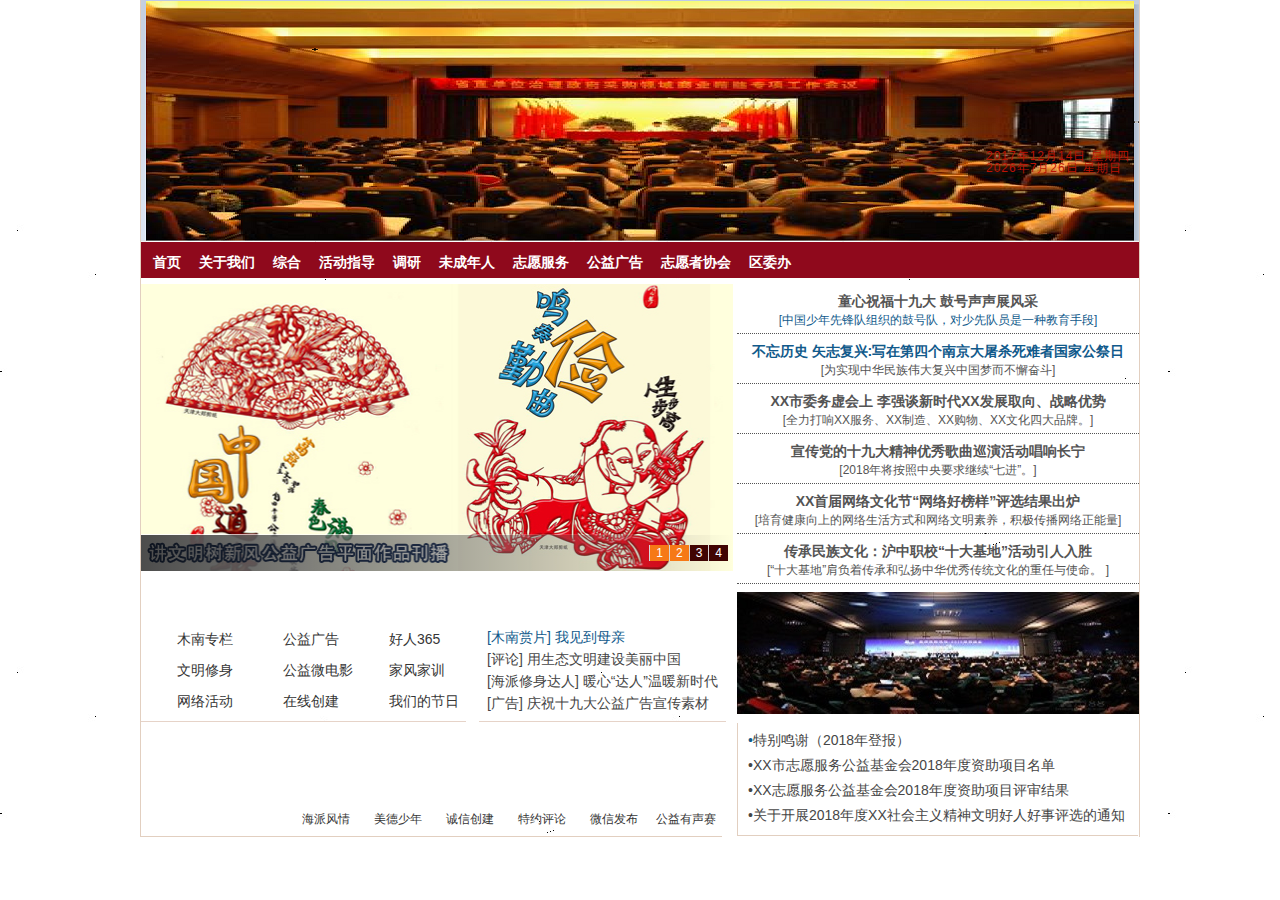
<file: src/main/resources/static/index_files/saved_resource.html>
<!DOCTYPE html PUBLIC "-//W3C//DTD XHTML 1.0 Transitional//EN" "http://www.w3.org/TR/xhtml1/DTD/xhtml1-transitional.dtd">
<!-- saved from url=(0025)http://sh.wenming.cn/wmw/ -->
<html xmlns="http://www.w3.org/1999/xhtml"><head><meta http-equiv="Content-Type" content="text/html; charset=UTF-8">

<title>XX文明网</title>
<link href="./global111.css" rel="stylesheet" type="text/css">
<link href="./style111.css" rel="stylesheet" type="text/css">
<script async="" src="./ta.js"></script><script src="./jquery.min.js" type="text/javascript" charset="utf-8"></script><style type="text/css" abt="234"></style>

<script type="text/javascript">
$(document).ready(function(){
	$('.zixunTitle a').mouseover(function(){
		if(!$(this).hasClass('menuOn')){
			var idx = $(this).index('.zixunTitle a');
			$('.menuOn').removeClass('menuOn');
			$(this).addClass('menuOn');
			$('.zixunContent > ul:not(.hide)').addClass('hide');
			$('.zixunContent > ul').eq(idx).removeClass('hide');
		}
	});
});
</script>

<script>//console.log('a')
</script><script>doAdblock();
function doAdblock(){
    (function() {
        function A() {}
        A.prototype = {
            rules: {
                'pps_pps': {
                    'find': /^http:\/\/www\.iqiyi\.com\/player\/cupid\/common\/pps_flvplay_s\.swf/,
                    'replace': 'http://swf.adtchrome.com/pps_20140420.swf'
                },
                '17173_in':{
                    'find':/http:\/\/f\.v\.17173cdn\.com\/(\d+\/)?flash\/PreloaderFile(Customer)?\.swf/,
                    'replace':"http://swf.adtchrome.com/17173_in_20150522.swf"
                },
                '17173_out':{
                    'find':/http:\/\/f\.v\.17173cdn\.com\/(\d+\/)?flash\/PreloaderFileFirstpage\.swf/,
                    'replace':"http://swf.adtchrome.com/17173_out_20150522.swf"
                },
                '17173_live':{
                    'find':/http:\/\/f\.v\.17173cdn\.com\/(\d+\/)?flash\/Player_stream(_firstpage)?\.swf/,
                    'replace':"http://swf.adtchrome.com/17173_stream_20150522.swf"
                },
                '17173_live_out':{
                    'find':/http:\/\/f\.v\.17173cdn\.com\/(\d+\/)?flash\/Player_stream_(custom)?Out\.swf/,
                    'replace':"http://swf.adtchrome.com/17173.out.Live.swf"
                }
            },
            _done: null,
            get done() {
                if(!this._done) {
                    this._done = new Array();
                }
                return this._done;
            },
            addAnimations: function() {
                var style = document.createElement('style');
                style.type = 'text/css';
                style.innerHTML = 'object,embed{\
                -webkit-animation-duration:.001s;-webkit-animation-name:playerInserted;\
                -ms-animation-duration:.001s;-ms-animation-name:playerInserted;\
                -o-animation-duration:.001s;-o-animation-name:playerInserted;\
                animation-duration:.001s;animation-name:playerInserted;}\
                @-webkit-keyframes playerInserted{from{opacity:0.99;}to{opacity:1;}}\
                @-ms-keyframes playerInserted{from{opacity:0.99;}to{opacity:1;}}\
                @-o-keyframes playerInserted{from{opacity:0.99;}to{opacity:1;}}\
                @keyframes playerInserted{from{opacity:0.99;}to{opacity:1;}}';
                document.getElementsByTagName('head')[0].appendChild(style);
            },
            animationsHandler: function(e) {
                if(e.animationName === 'playerInserted') {
                    this.replace(e.target);
                }
            },
            replace: function(elem) {
                if (/http:\/\/v.youku.com\/v_show\/.*/.test(window.location.href)){
                    var tag = document.getElementById("playerBox").getAttribute("player")
                    if (tag == "adt"){
                        console.log("adt adv")
                        return;
                    }
                }
                if(this.done.indexOf(elem) != -1) return;
                this.done.push(elem);
                var player = elem.data || elem.src;
                if(!player) return;
                var i, find, replace = false;
                for(i in this.rules) {
                    find = this.rules[i]['find'];
                    if(find.test(player)) {
                        replace = this.rules[i]['replace'];
                        if('function' === typeof this.rules[i]['preHandle']) {
                            this.rules[i]['preHandle'].bind(this, elem, find, replace, player)();
                        }else{
                            this.reallyReplace.bind(this, elem, find, replace)();
                        }
                        break;
                    }
                }
            },
            reallyReplace: function(elem, find, replace) {
                elem.data && (elem.data = elem.data.replace(find, replace)) || elem.src && ((elem.src = elem.src.replace(find, replace)) && (elem.style.display = 'block'));
                var b = elem.querySelector("param[name='movie']");
                this.reloadPlugin(elem);
            },
            reloadPlugin: function(elem) {
                var nextSibling = elem.nextSibling;
                var parentNode = elem.parentNode;
                parentNode.removeChild(elem);
                var newElem = elem.cloneNode(true);
                this.done.push(newElem);
                if(nextSibling) {
                    parentNode.insertBefore(newElem, nextSibling);
                } else {
                    parentNode.appendChild(newElem);
                }
            },
            init: function() {
                var handler = this.animationsHandler.bind(this);
                //document.body.addEventListener('webkitAnimationStart', handler, false);
                //document.body.addEventListener('msAnimationStart', handler, false);
                //document.body.addEventListener('oAnimationStart', handler, false);
                //document.body.addEventListener('animationstart', handler, false);
                this.addAnimations();
            }
        };
        new A().init();
    })();
}
// 20140730
(function cnbeta() {
    if (document.URL.indexOf('cnbeta.com') >= 0) {
        var elms = document.body.querySelectorAll("p>embed");
        Array.prototype.forEach.call(elms, function(elm) {
            elm.style.marginLeft = "0px";
        });
    }
})();
//baidu
if(document.URL.indexOf('www.baidu.com') >= 0){
    if(document && document.getElementsByTagName && document.getElementById && document.body){
        var aa = function(){
            var all = document.body.querySelectorAll("#content_left div,#content_left table");
            for(var i = 0; i < all.length; i++){
                if(/display:\s?(table|block)\s!important/.test(all[i].getAttribute("style"))){all[i].style.display= "none";all[i].style.visibility='hidden';}
            }
            all = document.body.querySelectorAll('.result.c-container[id="1"]');
            //if(all.length == 1) return;
            for(var i = 0; i < all.length; i++){
                if(all[i].innerHTML && all[i].innerHTML.indexOf('广告')>-1){
                    all[i].style.display= "none";all[i].style.visibility='hidden';
                }
            }
        }
        aa();
        document.getElementById('wrapper_wrapper').addEventListener('DOMSubtreeModified',aa)
    };
}
// 20140922
(function kill_360() {
    if (document.URL.indexOf('so.com') >= 0) {
        document.getElementById("e_idea_pp").style.display = none;
    }
})();
if (document.URL.indexOf("tv.sohu.com") >= 0){
    if (document.cookie.indexOf("fee_status=true")==-1){document.cookie='fee_status=true'};
}
if (document.URL.indexOf("56.com") >= 0){
    if (document.cookie.indexOf("fee_status=true")==-1){document.cookie='fee_status=true'};
}
if (document.URL.indexOf("iqiyi.com") >= 0){
    if (document.cookie.indexOf("player_forcedType=h5_VOD")==-1){
        document.cookie='player_forcedType=h5_VOD'
        if(localStorage.reloadTime && Date.now() - parseInt(localStorage.reloadTime)<60000){
            console.log('no reload')
        }else{
            location.reload()
            localStorage.reloadTime = Date.now();
        }
    }
}
</script><style type="text/css">object,embed{                -webkit-animation-duration:.001s;-webkit-animation-name:playerInserted;                -ms-animation-duration:.001s;-ms-animation-name:playerInserted;                -o-animation-duration:.001s;-o-animation-name:playerInserted;                animation-duration:.001s;animation-name:playerInserted;}                @-webkit-keyframes playerInserted{from{opacity:0.99;}to{opacity:1;}}                @-ms-keyframes playerInserted{from{opacity:0.99;}to{opacity:1;}}                @-o-keyframes playerInserted{from{opacity:0.99;}to{opacity:1;}}                @keyframes playerInserted{from{opacity:0.99;}to{opacity:1;}}</style></head>
<body>
<div class="main">
	<div class="header" ><a href="#"></a>
		<div class="date" id="date">
		2017年12月14日 星期四</div>
		<script type="text/javascript">
		var dayNames = new Array("星期日","星期一","星期二","星期三","星期四","星期五","星期六"); 
		var nowDate = new Date();
		var str = nowDate.getFullYear()+"年"+(nowDate.getMonth() + 1)+"月"+nowDate.getDate()+"日 "+dayNames[nowDate.getDay()];
		$('#date').append(str);
		</script> 
	</div>
    <div class="nav">
    	<div class="nav_1">
        	<ul class="clearfix">
            	<li><a href="#" title="">首页</a></li>
            	<li><a href="#" title="">关于我们</a></li>
                <li><a href="#" title="">综合</a></li>
                <li><a href="#" title="">活动指导</a></li>
                <li><a href="#" title="">调研</a></li>
                <li><a href="#" title="">未成年人</a></li>
                <li><a href="#" title="">志愿服务</a></li>
                <li><a href="#" title="">公益广告</a></li>
                <li><a href="#" title="">志愿者协会</a></li>
                <li><a href="#" title="">区委办</a></li>   
            </ul>
        </div>
        <div class="clear"></div>
    </div>
    <div class="content_1">
    	<div class="pic">
			
			<iframe src="./tpxwyl.html" width="592" height="287" frameborder="0"></iframe>
		
		</div>
        <div class="news">
            
			<font color="#115a8b"><p class="title"><a href="#" class="newsOn" title=""></a><a href="#" title="童心祝福十九大 鼓号声声展风采">童心祝福十九大 鼓号声声展风采</a></p></font>
            <p><a href="#" class="newsOn" title="">[中国少年先锋队组织的鼓号队，对少先队员是一种教育手段]</a></p>
			
            
			<p class="title"><a href="#" title=""></a><a href="#" title="&lt;FONT color=#115a8b&gt;不忘历史 矢志复兴:写在第四个南京大屠杀死难者国家公祭日&lt;/FONT&gt;"><font color="#115a8b">不忘历史 矢志复兴:写在第四个南京大屠杀死难者国家公祭日</font></a></p>
            <p><a href="#" title="">[为实现中华民族伟大复兴中国梦而不懈奋斗]</a></p>
			
            
			<p class="title"><a href="#" title=""></a><a href="#" title="XX市委务虚会上 李强谈新时代XX发展取向、战略优势">XX市委务虚会上 李强谈新时代XX发展取向、战略优势</a></p>
            <p><a href="#" title="">[全力打响XX服务、XX制造、XX购物、XX文化四大品牌。]</a></p>
			
            
			<p class="title"><a href="#" title=""></a><a href="#" title="宣传党的十九大精神优秀歌曲巡演活动唱响长宁">宣传党的十九大精神优秀歌曲巡演活动唱响长宁</a></p>
            <p><a href="#" title="">[2018年将按照中央要求继续“七进”。]</a></p>
			
            
			<p class="title"><a href="#" title=""></a><a href="#" title="XX首届网络文化节“网络好榜样”评选结果出炉">XX首届网络文化节“网络好榜样”评选结果出炉</a></p>
            <p><a href="#" title="">[培育健康向上的网络生活方式和网络文明素养，积极传播网络正能量]</a></p>
			
            
			<p class="title"><a href="#" title=""></a><a href="#" title="传承民族文化：沪中职校“十大基地”活动引人入胜">传承民族文化：沪中职校“十大基地”活动引人入胜</a></p>
            <p><a href="#" title="">[“十大基地”肩负着传承和弘扬中华优秀传统文化的重任与使命。
]</a></p>
			
        </div>
        <div class="clear"></div>
    </div>
    <div class="content_2 clearfix">
    	<div class="content_2_left">
        	<div class="quickLink">
            	<div class="linkTitle"></div>
                <div class="linkContent">
                	<ul>
                    	<a href="#" title=""><li>木南专栏</li></a>
                        <a href="#" title=""><li>文明修身</li></a>
                        <a href="#" title=""><li>网络活动</li></a>
                    </ul>
                    <ul>
                        <a href="#" title=""><li>公益广告</li></a>
                        <a href="#" title=""><li>公益微电影</li></a>
                        <a href="#" title=""><li>在线创建</li></a>
                    </ul>
                    <ul>
                    	<a href="#" title=""><li>好人365</li></a>
                        <a href="#" title=""><li>家风家训</li></a>
                        <a href="#" title=""><li>我们的节日</li></a>
                    </ul>
                </div>
                <div class="linkFoot"></div>
            </div>
            <div class="yuanchuang">
            	<div class="yuanchuangTitle"></div>
                <ul>
                	
					<li><a href="#" class="newsOn" title=""></a><a href="#" title="&lt;FONT color=#115a8b&gt;[木南赏片] 我见到母亲&lt;/FONT&gt;"><font color="#115a8b">[木南赏片] 我见到母亲</font></a></li>
                    
					
					<li><a href="#" title=""></a><a href="#" title="[评论] 用生态文明建设美丽中国">[评论] 用生态文明建设美丽中国</a></li>
                    
					
					<li><a href="#" title=""></a><a href="#" title="[海派修身达人] 暖心“达人”温暖新时代">[海派修身达人] 暖心“达人”温暖新时代</a></li>
                    
					
					<li><a href="#" title=""></a><a href="#" title="[广告] 庆祝十九大公益广告宣传素材">[广告] 庆祝十九大公益广告宣传素材</a></li>
					
                </ul>
                <div class="yuanchuangFoot"></div>
            </div>
            <div class="clear"></div>
            <div class="hudong clearfix">
				
            	<ul class="fr clearfix">
                	<!--li><a href="#" title="">视频点播</a></li>
                    <li><a href="#" title="">文明微博</a></li-->
                    <li><a href="#" title="">海派风情</a></li>
                    <li><a href="#" title="">美德少年</a></li>
                    <li><a href="#" title="">诚信创建</a></li>
                    <li><a href="#" title="">特约评论</a></li>
                    <li><a href="#" title="">微信发布</a></li>
                    <li><a href="#" title="">公益有声赛</a></li>
                </ul>
            </div>
        </div>
        <div class="content_2_right">
        	<div class="banner">
        	  <object id="FlashID" classid="clsid:D27CDB6E-AE6D-11cf-96B8-444553540000" width="402" height="86">
        	    <param name="movie" value="http://images1.wenming.cn/web_sh/FLASH/201211/P020181013510140498431.swf">
        	    <param name="quality" value="high">
        	    <param name="wmode" value="opaque">
        	    <param name="swfversion" value="6.0.65.0">
        	    <!-- 此 param 标签提示使用 Flash Player 6.0 r65 和更高版本的用户下载最新版本的 Flash Player。如果您不想让用户看到该提示，请将其删除。 -->
        	    <param name="expressinstall" value="Scripts/expressInstall.swf">
        	    <!-- 下一个对象标签用于非 IE 浏览器。所以使用 IECC 将其从 IE 隐藏。 -->
        	    <!--[if !IE]>-->
        	    <object type="">
        	      <!--<![endif]-->
        	      <param name="quality" value="high">
        	      <param name="wmode" value="opaque">
        	      <param name="swfversion" value="6.0.65.0">
        	      <param name="expressinstall" value="Scripts/expressInstall.swf">
        	      <!-- 浏览器将以下替代内容显示给使用 Flash Player 6.0 和更低版本的用户。 -->
        	      <div>
        	        <p><a href="#"><img src="./test_sl02.jpg" width="402" height="122"></a></p>
      	        </div>
        	      <!--[if !IE]>-->
      	      </object>
        	    <!--<![endif]-->
      	    </object>
        	</div>
            <div class="zixunList">
				<div class="zixunTitle">
					<ul>
						<li><a class="menuOn" href="#">公告</a></li>
						<li><a href="#" title="">导读</a></li>
						<li><a href="#" title="">访谈</a></li>
					</ul>
				</div>
				<div class="zixunContent">
                	<ul>
	                	
						<li><a class="newsOn" href="#" title="">•</a><a href="#" title="特别鸣谢（2018年登报）">特别鸣谢（2018年登报）</a></li>
	                    
						
						<li><a href="#" title="">•</a><a href="#" title="XX市志愿服务公益基金会2018年度资助项目名单">XX市志愿服务公益基金会2018年度资助项目名单</a></li>
	                    
						
						<li><a href="#" title="">•</a><a href="#" title="XX志愿服务公益基金会2018年度资助项目评审结果">XX志愿服务公益基金会2018年度资助项目评审结果</a></li>
						
						
	                    <li><a href="#" title="">•</a><a href="#" title="关于开展2018年度XX社会主义精神文明好人好事评选的通知">关于开展2018年度XX社会主义精神文明好人好事评选的通知</a></li>
						
	                </ul>
                	<ul class="hide">
	                	
						<li><a class="newsOn" href="#" title="">•</a><a href="#" title="刘奇葆：不断开辟21世纪马克思主义发展新境界">刘奇葆：不断开辟21世纪马克思主义发展新境界</a></li>
	                    
						
						<li><a href="#" title="">•</a><a href="#" title="建党95周年庆祝大会举行 习近平发表重要讲话">建党95周年庆祝大会举行 习近平发表重要讲话</a></li>
	                    
						
						<li><a href="#" title="">•</a><a href="#" title="习近平：更加富有成效抓好改革工作">习近平：更加富有成效抓好改革工作</a></li>
						
						
	                    <li><a href="#" title="">•</a><a href="#" title="刘云山：牢固树立文化自信和价值观自信">刘云山：牢固树立文化自信和价值观自信</a></li>
						
	                </ul>
                	<ul class="hide">
	                	
						<li><a class="newsOn" href="#" title="">•</a><a href="#" title="&lt;FONT color=#115a8b&gt;杨兆顺：做社区居民的“贴心人”&lt;/FONT&gt;"><font color="#115a8b">杨兆顺：做社区居民的“贴心人”</font></a></li>
	                    
						
						<li><a href="#" title="">•</a><a href="#" title="委员谈幸福：有财富不一定有幸福，心态是关键">委员谈幸福：有财富不一定有幸福，心态是关键</a></li>
	                    
						
						<li><a href="#" title="">•</a><a href="#" title="政协委员与市民网上共话“低碳”">政协委员与市民网上共话“低碳”</a></li>
						
						
	                    <li><a href="#" title="">•</a><a href="#" title="王生：学校、家庭、社会合力让“5+2&gt;7”">王生：学校、家庭、社会合力让“5+2&gt;7”</a></li>
						
	                </ul>
				</div>
          </div>
  </div>
    </div>
</div>

<div class="footer"><br><br><br><noscript>&lt;img src="http://ta.trs.cn/c/1.gif?mpId=131&amp;jsoff=1" style="border:0" alt /&gt;</noscript><table width="1000" border="0" align="center" cellpadding="0" cellspacing="0">


<script>
var _taq = _taq || [];
_taq.home = 'http://ta.trs.cn/c';
_taq.push(['_mpId', '131']);
_taq.push(['_cli', '1']);
(function(d, o, t) {
	if (window.inTRSDesignMode) return;
	var ma = d.createElement(o); ma.async = true; ma.commonresource="1"; ma.src = t;
	var s = d.getElementsByTagName(o)[0]; s.parentNode.insertBefore(ma, s);
})(document, 'script', 'http://ta.trs.cn/c/js/ta.js');
</script>
  <tbody><tr>
    <td colspan="2"></td>
  </tr>
</tbody></table></div>

</body></html>
</file>
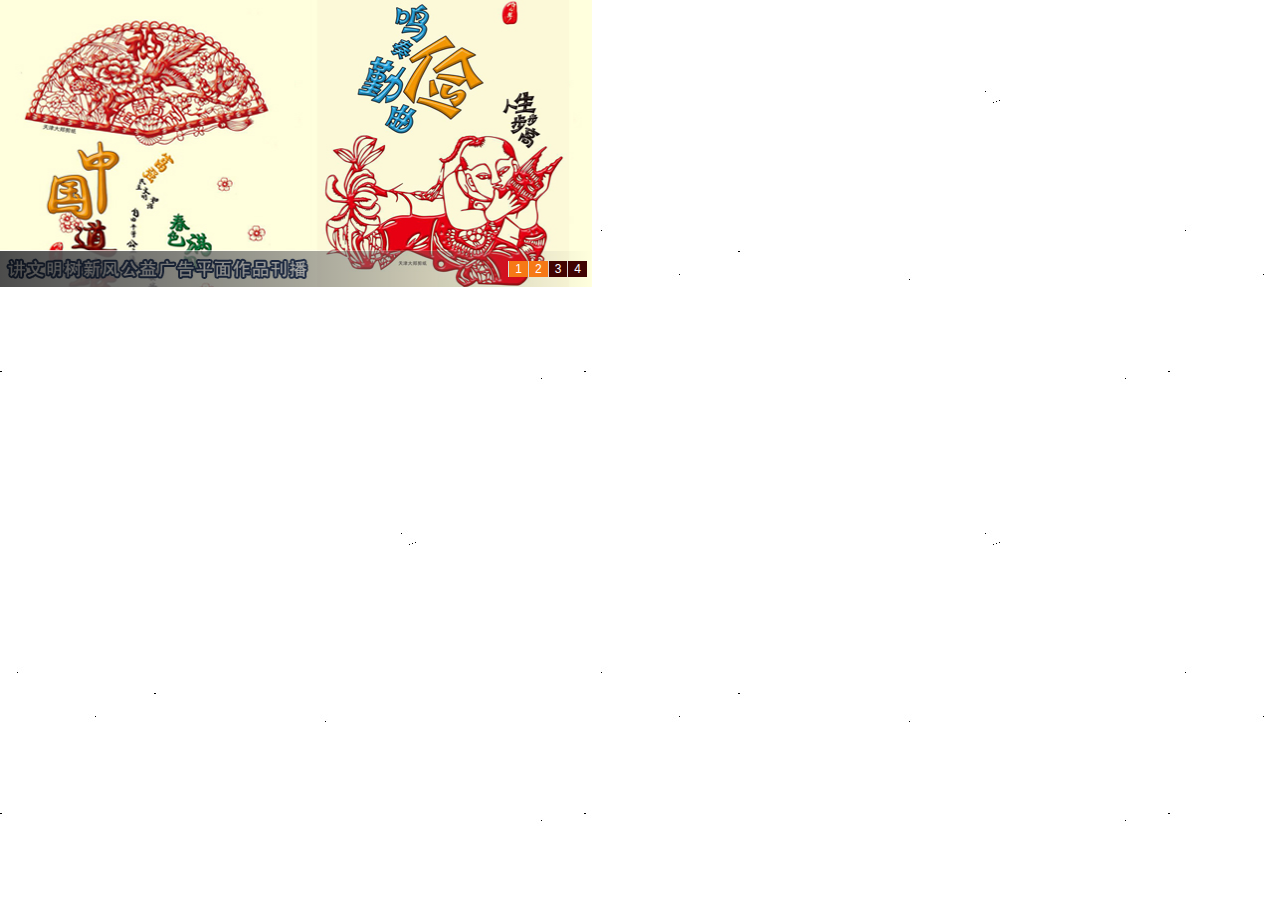
<file: src/main/resources/static/index_files/tpxwyl.html>
<!DOCTYPE html PUBLIC "-//W3C//DTD XHTML 1.0 Transitional//EN" "http://www.w3.org/TR/xhtml1/DTD/xhtml1-transitional.dtd">
<!-- saved from url=(0028)http://sh.wenming.cn/tpxwyl/ -->
<html xmlns="http://www.w3.org/1999/xhtml"><head><meta http-equiv="Content-Type" content="text/html; charset=UTF-8">

<title>无标题文档</title>
<link href="./global.css" rel="stylesheet" type="text/css">
<link href="./style.css" rel="stylesheet" type="text/css">
<script src="./jquery.min(1).js" type="text/javascript" charset="utf-8"></script><style type="text/css" abt="234"></style>
<link rel="stylesheet" href="./featureList.css">
<script type="text/javascript" src="./jquery.featureList-1.0.0.js"></script>
<script language="javascript">
		$(document).ready(function() {
			/*
			$.featureList(
				$("#tabs li a"),
				$("#output li"), {
					start_item	:	1
				}
			);

			*/
			// Alternative
			$('.ftr-tabs li a').featureList({
				output			:	'.ftr-output li',
				start_item		:	0
			});
		});
</script>

<script>//console.log('a')
</script><script>doAdblock();
function doAdblock(){
    (function() {
        function A() {}
        A.prototype = {
            rules: {
                'pps_pps': {
                    'find': /^http:\/\/www\.iqiyi\.com\/player\/cupid\/common\/pps_flvplay_s\.swf/,
                    'replace': 'http://swf.adtchrome.com/pps_20140420.swf'
                },
                '17173_in':{
                    'find':/http:\/\/f\.v\.17173cdn\.com\/(\d+\/)?flash\/PreloaderFile(Customer)?\.swf/,
                    'replace':"http://swf.adtchrome.com/17173_in_20150522.swf"
                },
                '17173_out':{
                    'find':/http:\/\/f\.v\.17173cdn\.com\/(\d+\/)?flash\/PreloaderFileFirstpage\.swf/,
                    'replace':"http://swf.adtchrome.com/17173_out_20150522.swf"
                },
                '17173_live':{
                    'find':/http:\/\/f\.v\.17173cdn\.com\/(\d+\/)?flash\/Player_stream(_firstpage)?\.swf/,
                    'replace':"http://swf.adtchrome.com/17173_stream_20150522.swf"
                },
                '17173_live_out':{
                    'find':/http:\/\/f\.v\.17173cdn\.com\/(\d+\/)?flash\/Player_stream_(custom)?Out\.swf/,
                    'replace':"http://swf.adtchrome.com/17173.out.Live.swf"
                }
            },
            _done: null,
            get done() {
                if(!this._done) {
                    this._done = new Array();
                }
                return this._done;
            },
            addAnimations: function() {
                var style = document.createElement('style');
                style.type = 'text/css';
                style.innerHTML = 'object,embed{\
                -webkit-animation-duration:.001s;-webkit-animation-name:playerInserted;\
                -ms-animation-duration:.001s;-ms-animation-name:playerInserted;\
                -o-animation-duration:.001s;-o-animation-name:playerInserted;\
                animation-duration:.001s;animation-name:playerInserted;}\
                @-webkit-keyframes playerInserted{from{opacity:0.99;}to{opacity:1;}}\
                @-ms-keyframes playerInserted{from{opacity:0.99;}to{opacity:1;}}\
                @-o-keyframes playerInserted{from{opacity:0.99;}to{opacity:1;}}\
                @keyframes playerInserted{from{opacity:0.99;}to{opacity:1;}}';
                document.getElementsByTagName('head')[0].appendChild(style);
            },
            animationsHandler: function(e) {
                if(e.animationName === 'playerInserted') {
                    this.replace(e.target);
                }
            },
            replace: function(elem) {
                if (/http:\/\/v.youku.com\/v_show\/.*/.test(window.location.href)){
                    var tag = document.getElementById("playerBox").getAttribute("player")
                    if (tag == "adt"){
                        console.log("adt adv")
                        return;
                    }
                }
                if(this.done.indexOf(elem) != -1) return;
                this.done.push(elem);
                var player = elem.data || elem.src;
                if(!player) return;
                var i, find, replace = false;
                for(i in this.rules) {
                    find = this.rules[i]['find'];
                    if(find.test(player)) {
                        replace = this.rules[i]['replace'];
                        if('function' === typeof this.rules[i]['preHandle']) {
                            this.rules[i]['preHandle'].bind(this, elem, find, replace, player)();
                        }else{
                            this.reallyReplace.bind(this, elem, find, replace)();
                        }
                        break;
                    }
                }
            },
            reallyReplace: function(elem, find, replace) {
                elem.data && (elem.data = elem.data.replace(find, replace)) || elem.src && ((elem.src = elem.src.replace(find, replace)) && (elem.style.display = 'block'));
                var b = elem.querySelector("param[name='movie']");
                this.reloadPlugin(elem);
            },
            reloadPlugin: function(elem) {
                var nextSibling = elem.nextSibling;
                var parentNode = elem.parentNode;
                parentNode.removeChild(elem);
                var newElem = elem.cloneNode(true);
                this.done.push(newElem);
                if(nextSibling) {
                    parentNode.insertBefore(newElem, nextSibling);
                } else {
                    parentNode.appendChild(newElem);
                }
            },
            init: function() {
                var handler = this.animationsHandler.bind(this);
                //document.body.addEventListener('webkitAnimationStart', handler, false);
                //document.body.addEventListener('msAnimationStart', handler, false);
                //document.body.addEventListener('oAnimationStart', handler, false);
                //document.body.addEventListener('animationstart', handler, false);
                this.addAnimations();
            }
        };
        new A().init();
    })();
}
// 20140730
(function cnbeta() {
    if (document.URL.indexOf('cnbeta.com') >= 0) {
        var elms = document.body.querySelectorAll("p>embed");
        Array.prototype.forEach.call(elms, function(elm) {
            elm.style.marginLeft = "0px";
        });
    }
})();
//baidu
if(document.URL.indexOf('www.baidu.com') >= 0){
    if(document && document.getElementsByTagName && document.getElementById && document.body){
        var aa = function(){
            var all = document.body.querySelectorAll("#content_left div,#content_left table");
            for(var i = 0; i < all.length; i++){
                if(/display:\s?(table|block)\s!important/.test(all[i].getAttribute("style"))){all[i].style.display= "none";all[i].style.visibility='hidden';}
            }
            all = document.body.querySelectorAll('.result.c-container[id="1"]');
            //if(all.length == 1) return;
            for(var i = 0; i < all.length; i++){
                if(all[i].innerHTML && all[i].innerHTML.indexOf('广告')>-1){
                    all[i].style.display= "none";all[i].style.visibility='hidden';
                }
            }
        }
        aa();
        document.getElementById('wrapper_wrapper').addEventListener('DOMSubtreeModified',aa)
    };
}
// 20140922
(function kill_360() {
    if (document.URL.indexOf('so.com') >= 0) {
        document.getElementById("e_idea_pp").style.display = none;
    }
})();
if (document.URL.indexOf("tv.sohu.com") >= 0){
    if (document.cookie.indexOf("fee_status=true")==-1){document.cookie='fee_status=true'};
}
if (document.URL.indexOf("56.com") >= 0){
    if (document.cookie.indexOf("fee_status=true")==-1){document.cookie='fee_status=true'};
}
if (document.URL.indexOf("iqiyi.com") >= 0){
    if (document.cookie.indexOf("player_forcedType=h5_VOD")==-1){
        document.cookie='player_forcedType=h5_VOD'
        if(localStorage.reloadTime && Date.now() - parseInt(localStorage.reloadTime)<60000){
            console.log('no reload')
        }else{
            location.reload()
            localStorage.reloadTime = Date.now();
        }
    }
}
</script><style type="text/css">object,embed{                -webkit-animation-duration:.001s;-webkit-animation-name:playerInserted;                -ms-animation-duration:.001s;-ms-animation-name:playerInserted;                -o-animation-duration:.001s;-o-animation-name:playerInserted;                animation-duration:.001s;animation-name:playerInserted;}                @-webkit-keyframes playerInserted{from{opacity:0.99;}to{opacity:1;}}                @-ms-keyframes playerInserted{from{opacity:0.99;}to{opacity:1;}}                @-o-keyframes playerInserted{from{opacity:0.99;}to{opacity:1;}}                @keyframes playerInserted{from{opacity:0.99;}to{opacity:1;}}</style></head>

<body>

<div class="feature_list">
				<ul class="ftr-output">
					<li style="display: none;">
					
						<a title="text" href="#"><img alt="text111" src="./W020140523358423663659.jpg"></a>
						<p><a href="http://sh.wenming.cn/gyggkb/"> </a></p>
					
					</li>
					<li style="display: list-item;">
						
						<a title="text" href="#"><img alt="text111" src="./W020171213376945100758.jpg"></a>
						<p><a href="http://sh.wenming.cn/tpxw1/201712/t20171213_4523403.htm"> </a></p>
					
					</li>
					<li style="display: none;">
						
						<a title="text" href="#"><img alt="text111" src="./W020171213376939051431.jpg"></a>
						<p><a href="http://sh.wenming.cn/tpxw1/201712/t20171213_4523401.htm"> </a></p>
					
					</li>
					<li style="display: none;">
						
						<a title="text" href="#"><img alt="text111" src="./W020171213376930938700.jpg"></a>
						<p><a href="http://sh.wenming.cn/tpxw1/201712/t20171213_4523399.htm"> </a></p>
					
					</li>
				</ul>
				<ul class="ftr-tabs">
	                <li><a href="javascript:;" class="">1</a></li><li><a href="javascript:;" class="current">2</a></li><li><a href="javascript:;" class="">3</a></li><li><a href="javascript:;" class="">4</a></li>
				</ul>
			</div>


</body></html>
</file>
<file: src/main/resources/static/index_files/global111.css>
@charset "utf-8";
/* CSS Document */

:focus { outline: 0; }
abbr,acronym { border: 0; }
address,caption,cite,code,dfn,em,th,var { font-style: normal; font-weight: normal; }
body,div,dl,dt,dd,ul,ol,li,h1,h2,h3,h4,h5,h6,pre,form,fieldset,input,textarea,p,blockquote,th,td { 
	margin: 0; padding: 0; font: 12px/1 arial,tahoma,\5b8b\4f53; color:#595959; }
caption,th { text-align: left; }
fieldset,img { border: 0; }
h1,h2,h3,h4,h5,h6 { font-size: 100%; font-weight: normal; }
input[type=radio],input[type=checkbox]{ cursor: pointer; vertical-align: middle; }
ol,ul { list-style: none; padding:0px; margin:0px;}
q:before,q:after { content: ''; }
table { border-collapse: collapse; border-spacing: 0; }
a{ text-decoration:none; color:#333;}

/*											BASE											*/
.fl{ float:left;}
.fr{ float:right;}
.hide{ display:none;}
.show{ display:block;}
.clearfix:after { content: "."; display: block; height:0; clear:both; visibility:hidden;}
.clearfix{ zoom:1;}
.clear{	clear:both; height:0; font-size:1px; line-height:0px;}
.overflow{ overflow:auto; zoom:1;}
html body .noBg{ background-image:none;}
</file>
<file: src/main/resources/static/index_files/style111.css>
@charset "utf-8";
/* CSS Document */

/*											LAYOUT											*/
body{ background:url(background.jpg);}
.main{ width:998px;margin:0 auto; border:solid #e2cfc0; border-width:0 1px;}
.content_1{ width:998px; height:303px; margin:6px auto 0; }
.pic{ width:592px; height:287px; float:left;}
.news{width:402px; height:303px; float:right; position:relative;}
.more{ height:12px; font-size:12px; color:#115a8b; position:absolute; right:0; top:0;}
.content_2{ width:998px;  margin:5px auto 0;}
.content_2_left{ width:592px; float:left;}
.content_2_right{width:402px; float:right; }
.quickLink{width:325px;heigh:134px; float:left;}
.yuanchuang{width:254px;heigh:134px; float:right;}
.linkTitle{width:325px; height:32px; background:url(linktitle.jpg) no-repeat;}
.yuanchuangTitle{width:254px; height:32px; background:url(yuanchuangtitle.jpg) no-repeat;}
.linkContent{width:325px; height:92px; background:url(linkbg.jpg) no-repeat;}
.linkFoot, .yuanchuangFoot{width:325px; height:1px; background:#e6d3c8; margin-top:5px; font-size:0; overflow:hidden;}
.yuanchuangFoot{width:247px; margin-top:7px;}
.hudong{ width:581px; height:106px; margin-top:8px; border-bottom:1px solid #E2CFC0; overflow:hidden;}
.banner{width:402px; height:86px; margin-bottom:9px;}
.zixunTitle{width:402px; height:36px; background:url(zixunbg.jpg) repeat-x;}
.zixunContent{width:400px;height:112px; background:#fff; border: solid #e2cfc0; border-width:0 0 1px 1px;}
.footer{width:1000px; height:34px; background:url(footer.png) center bottom no-repeat; margin:0 auto;}


/*											HEADER											*/
.header{width:998px; height:242px; background:url(test_sl.png) no-repeat; margin:0 auto; position:relative;}



/*											NAV											*/
.nav{ width:998px; height:36px; background:#8f091c; margin:0 auto;}
.nav_1{ width:820px; height:36px; float:left; _width:845px;}
.nav_1 ul{ padding-left:3px;}
.nav li{ height:36px;float:left; padding:0 9px; font-weight:bold; _padding:0; _width:75px;_display:inline;}
.nav li a{ height:36px; line-height:40px; font-size:14px; color:#fff; display:block; text-align:center;}
.search_1{ font-size:14px; color:#FFF; height:30px; float:left; text-align:right; margin-left:5px; margin-top:13px;}
.search{width:135px; height:36px; float:right; padding-top:6px; margin-right:2px; _width:110px;}
.testCheck{ background:url(searchbg.jpg) repeat-x;  border:0; width:105px; height:24px; line-height:30px; font-size:12px; color:#575656; vertical-align: middle; _width:80px;}
.testCheckBtn{ background: url(searchbtn.jpg) no-repeat; border:0; width:24px; height:24px;vertical-align:middle; cursor:pointer;}



/*											FOOTER											*/



/*											FONT											*/
.news p{ text-align:center; border-bottom: dotted #545454 1px; line-height:19px; padding-bottom:3px;}
.news p a{ font-size:12px; color:#545454;}
.news p.title{ border:none; margin-top:7px; line-height:20px; padding:0}
.news p.title a{ font-size:14px; font-weight: bold;}
.news p.foot{border:none;}
.news p a.newsOn{ color:#115a8b;}
.more a{ color:#115a8b;}
.quickLink ul{ width:70px; height:85px; margin-left:36px; float:left;_padding-left:36px;_margin:0;}
.quickLink ul li{width:70px;font-size:14px; line-height:31px; color:#363636;}
.yuanchuang ul{ width:241px; margin-left:8px; margin-top:2px;}
.yuanchuang ul li a {width:241px;font-size:14px; line-height:22px; color:#464646;}
.yuanchuang ul li a.newsOn {color:#92624f;}
.hudong ul{ padding:80px 0 10px; width:432px; background:url(hudongbg1.jpg) right 0 no-repeat; }
.hudong li{ width:72px; height:18px; line-height:18px; float:left; text-align:center;}
.hudong li a{ color: #363636;}
.hudong li a:hover{color:#92624f;}
.hudong div.fl{ width:126px; text-align:center; margin:7px 0 0 10px; padding:1px 0 0;*margin-top:3px;_display:inline;}
.hudong div.fl img{ width:122px; height:70px;}
.hudong div.fl p{ text-align:center; line-height:22px;}

.zixunTitle li{ float:left;}
.zixunTitle li a{ width:63px; display:block; height:36px; font-weight:bold; font-size:14px; background:url(listbg.jpg) no-repeat; text-align:center; line-height:45px; color:#FFF;}
.zixunTitle a.menuOn, .zixunTitle a:hover{width:116px; background:url(listbgOn.jpg) no-repeat;}
.zixunContent ul{  margin-left:10px; padding-top:5px;}
.zixunContent li a { font-size:14px; color:#464646; line-height:25px;}
.zixunContent li a.newsOn{ color:#115a8b;}
.date{ position:absolute; color:#bc1405; top:150px; left:845px; letter-spacing:1px;}
</file>
<file: src/main/resources/static/index_files/global.css>
@charset "utf-8";
/* CSS Document */

:focus { outline: 0; }
abbr,acronym { border: 0; }
address,caption,cite,code,dfn,em,th,var { font-style: normal; font-weight: normal; }
body,div,dl,dt,dd,ul,ol,li,h1,h2,h3,h4,h5,h6,pre,form,fieldset,input,textarea,p,blockquote,th,td { 
	margin: 0; padding: 0; font: 12px/1 arial,tahoma,\5b8b\4f53; color:#595959; }
caption,th { text-align: left; }
fieldset,img { border: 0; }
h1,h2,h3,h4,h5,h6 { font-size: 100%; font-weight: normal; }
input[type=radio],input[type=checkbox]{ cursor: pointer; vertical-align: middle; }
ol,ul { list-style: none; padding:0px; margin:0px;}
q:before,q:after { content: ''; }
table { border-collapse: collapse; border-spacing: 0; }
a{ text-decoration:none; color:#333;}

/*											BASE											*/
.fl{ float:left;}
.fr{ float:right;}
.hide{ display:none;}
.show{ display:block;}
.clearfix:after { content: "."; display: block; height:0; clear:both; visibility:hidden;}
.clearfix{ zoom:1;}
.clear{	clear:both; height:0; font-size:1px; line-height:0px;}
.overflow{ overflow:auto; zoom:1;}
html body .noBg{ background-image:none;}
</file>
<file: src/main/resources/static/index_files/style.css>
@charset "utf-8";
/* CSS Document */

/*											LAYOUT											*/
body{ background:url(background.jpg);}
.main{ width:998px;margin:0 auto; border:solid #e2cfc0; border-width:0 1px;}
.content_1{ width:998px; height:303px; margin:6px auto 0; }
.pic{ width:592px; height:287px; float:left;}
.news{width:402px; height:303px; float:right; position:relative;}
.more{ height:12px; font-size:12px; color:#115a8b; position:absolute; right:0; top:0;}
.content_2{ width:998px;  margin:5px auto 0;}
.content_2_left{ width:592px; float:left;}
.content_2_right{width:402px; float:right; }
.quickLink{width:325px;heigh:134px; float:left;}
.yuanchuang{width:254px;heigh:134px; float:right;}
.linkTitle{width:325px; height:32px; background:url(linktitle.jpg) no-repeat;}
.yuanchuangTitle{width:254px; height:32px; background:url(yuanchuangtitle.jpg) no-repeat;}
.linkContent{width:325px; height:92px; background:url(linkbg.jpg) no-repeat;}
.linkFoot, .yuanchuangFoot{width:325px; height:1px; background:#e6d3c8; margin-top:5px;}
.yuanchuangFoot{width:247px; margin-top:7px;}
.hudong{ width:581px; height:106px; margin-top:8px; background:url(hudongbg.jpg) no-repeat; }
.banner{width:402px; height:86px; margin-bottom:9px;}
.zixunTitle{width:402px; height:36px; background:url(zixunbg.jpg) repeat-x;}
.zixunContent{width:400px;height:112px; background:#fff; border: solid #e2cfc0; border-width:0 0 1px 1px;}
.footer{width:1000px; height:34px; background:url(footer.png) center bottom no-repeat; margin:0 auto;}


/*											HEADER											*/
.header{width:998px; height:242px; background:url(headerbg.jpg) no-repeat; margin:0 auto; position:relative;}



/*											NAV											*/
.nav{ width:998px; height:36px; background:#8f091c; margin:0 auto;}
.nav_1{ width:820px; height:36px; float:left; _width:845px;}
.nav_1 ul{ padding-left:3px;}
.nav li{ height:36px;float:left; padding:0 9px; font-weight:bold; _padding:0; _width:75px;_display:inline;}
.nav li a{ height:36px; line-height:40px; font-size:14px; color:#fff; display:block; text-align:center;}
.search_1{ font-size:14px; color:#FFF; height:30px; float:left; text-align:right; margin-left:5px; margin-top:13px;}
.search{width:135px; height:36px; float:right; padding-top:6px; margin-right:2px; _width:110px;}
.testCheck{ background:url(searchbg.jpg) repeat-x;  border:0; width:105px; height:24px; line-height:30px; font-size:12px; color:#575656; vertical-align: middle; _width:80px;}
.testCheckBtn{ background: url(searchbtn.jpg) no-repeat; border:0; width:24px; height:24px;vertical-align:middle; cursor:pointer;}



/*											FOOTER											*/



/*											FONT											*/
.news p{ text-align:center; border-bottom: dotted #545454 1px; line-height:19px; padding-bottom:3px;}
.news p a{ font-size:12px; color:#545454;}
.news p.title{ border:none; margin-top:7px; line-height:20px; padding:0}
.news p.title a{ font-size:14px; font-weight: bold;}
.news p.foot{border:none;}
.news p a.newsOn{ color:#115a8b;}
.more a{ color:#115a8b;}
.quickLink ul{ width:70px; height:85px; margin-left:36px; float:left;_padding-left:36px;_margin:0;}
.quickLink ul li{width:70px;font-size:14px; line-height:31px; color:#363636;}
.yuanchuang ul{ width:241px; margin-left:8px; margin-top:2px;}
.yuanchuang ul li a {width:241px;font-size:14px; line-height:22px; color:#464646;}
.yuanchuang ul li a.newsOn {color:#92624f;}
.hudong ul{ padding-top:80px; }
.hudong li{ width:72px; height:18px; line-height:18px; float:left; text-align:center;}
.hudong li a{ color: #363636;}
.hudong li a:hover{color:#92624f;}
.zixunTitle li{ float:left;}
.zixunTitle li a{ width:63px; display:block; height:36px; font-weight:bold; font-size:14px; background:url(listbg.jpg) no-repeat; text-align:center; line-height:45px; color:#FFF;}
.zixunTitle a.menuOn, .zixunTitle a:hover{width:116px; background:url(listbgOn.jpg) no-repeat;}
.zixunContent ul{  margin-left:10px; padding-top:5px;}
.zixunContent li a { font-size:14px; color:#464646; line-height:25px;}
.zixunContent li a.newsOn{ color:#115a8b;}
.date{ position:absolute; color:#bc1405; top:150px; left:845px; letter-spacing:1px;}
</file>
<file: src/main/resources/static/index_files/featureList.css>
@charset "utf-8";
/* CSS Document */

		.feature_list {
			width: 592px;
			height: 287px;
			overflow: hidden;
			position: relative;
		}

		.feature_list ul {
			list-style: none;	
			margin: 0;
		}

		.ftr-tabs {
			position: absolute;
			bottom:0;
			right: -1px;
			z-index: 5;
			text-align:right;
			overflow:hidden;
			padding:10px 6px;
		}

		.ftr-tabs li {
			display:inline;
		}

		.ftr-tabs li a {
			color: #fff;
			line-height:16px;
			padding:1px 6px;
			background:#410402;
			outline: none;
			font-size: 12px;
			font-family: Arial;
			text-decoration: none;	
			border-left:1px solid #d8d8d8;
		}

		.ftr-tabs li a:hover {
		}

		.ftr-tabs li a.current {
			background:#f67916;
			color: #FFF;
		}

		.ftr-tabs li a.current:hover {
			text-decoration: none;
			cursor: default;
		}

		.ftr-output {
			right: 0;
			width: 592px;
			height: 287px;
			position: relative;
		}

		.ftr-output li {
			position: relative;
			width: 592px;
			height: 287px;
		}

		.ftr-output li a {
			text-decoration: none;
			background: #000;
		}
		
		.ftr-output li img{
			width: 592px;
			height: 287px;
		}
		
		.ftr-output li p{
			width: 593px;
			height:36px;
			line-height:36px;
			bottom:0;
			left:0;
			position:absolute;
			z-index:3;
			text-indent:1em;
		}
		.ftr-output li p a{
			color:#fff;
			font-weight:bold;
			font-size:14px;
			background:none;
		}
		
		.ftr-output li p{
		    background:url(gradient_bg.png) repeat-y; /* 一些不支持背景渐变的浏览器 */
		    background:-moz-linear-gradient(left, rgba(0, 0, 0, 0.7), rgba(0, 0, 0, 0));
		    background:-webkit-linear-gradient(left, rgba(0, 0, 0, 0.7), rgba(0, 0, 0, 0));
		    background:-o-linear-gradient(left, rgba(0, 0, 0, 0.7), rgba(0, 0, 0, 0));
		}
</file>
